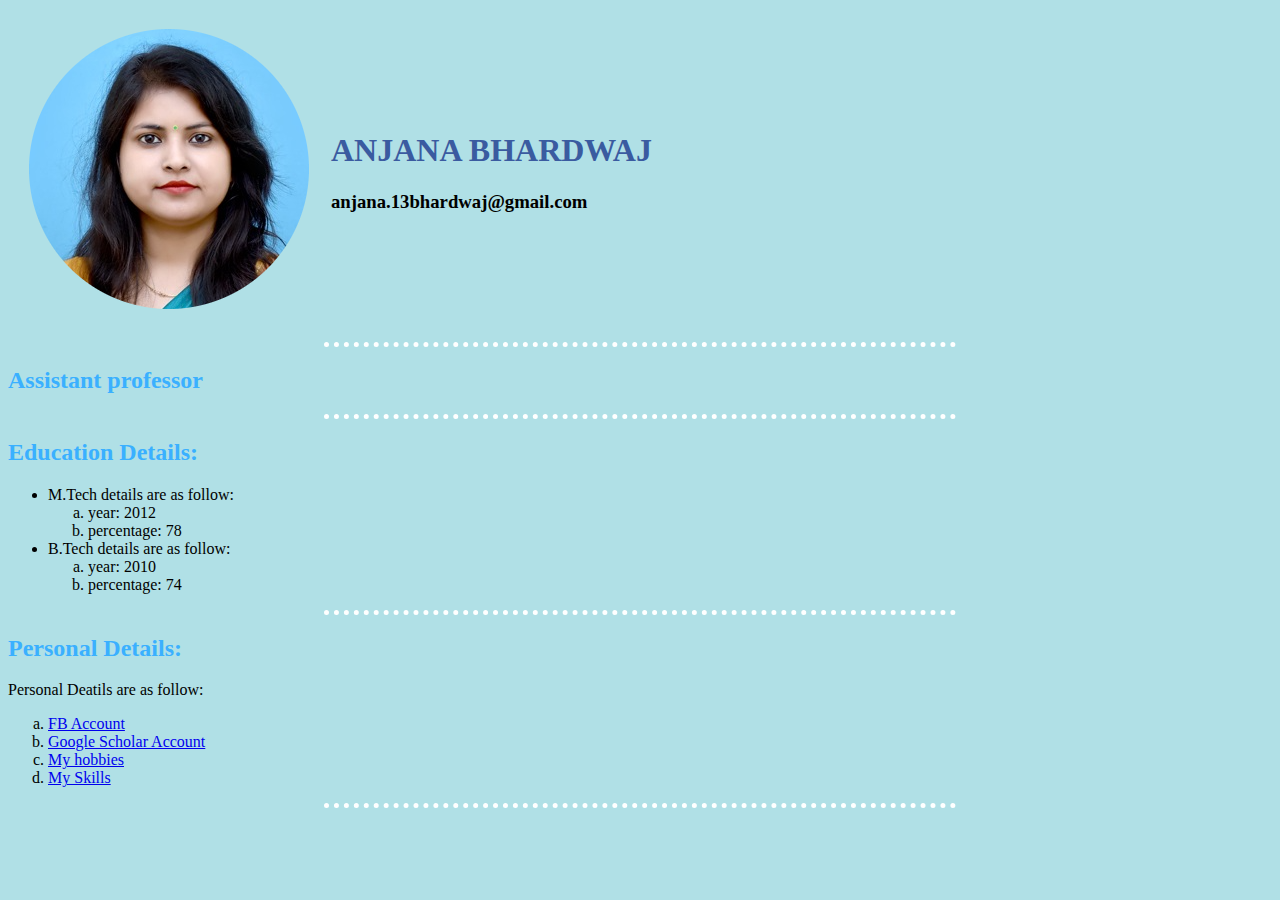
<file: index.html>
<!DOCTYPE html>
<html <head>
<meta charset="utf-8">
<title> ♥ Anjana's CV </title>
<link rel="stylesheet" href="style.css">
</head>
<body>
  <table cellspacing="20">
    <tr>
      <td>  <img src="me.png" alt="Anjana Profile picture"></td>
      <td> <h1> ANJANA BHARDWAJ </h1>
    <h3> <a href="anjana.13bhardwaj@gmail.com"></a> anjana.13bhardwaj@gmail.com</h3>  </td>
    </tr>
  </table>

  <hr>

     <h2>Assistant professor</h2>
    <hr>
  <h2> Education Details: <br> </h2>
  <ul>
    <li>M.Tech details are as follow: </li>
    <ol type="a">
      <li>year: 2012 </li>
      <li> percentage: 78</li>
    </ol>
    <li>B.Tech details are as follow:</li>
    <ol type="a">
      <li>year: 2010 </li>
      <li> percentage: 74</li>
    </ol>
    </ul>
  <hr>
  <h2> Personal Details: </h2>
    <li>Personal Deatils are as follow:</li>
    <ol type="a">
      <li><a href="https://www.facebook.com/anjana.bhardwaj.96">FB Account</a></li>
      <li><a href="https://scholar.google.com/citations?user=i6bs7LcAAAAJ&hl=en">Google Scholar Account</a></li>
      <li><a href="hobby.html"> My hobbies</a></li>
      <li><a href="My skills table.html"> My Skills</a> </li>
    </ol>
    <hr>

</body>
</html>
</file>
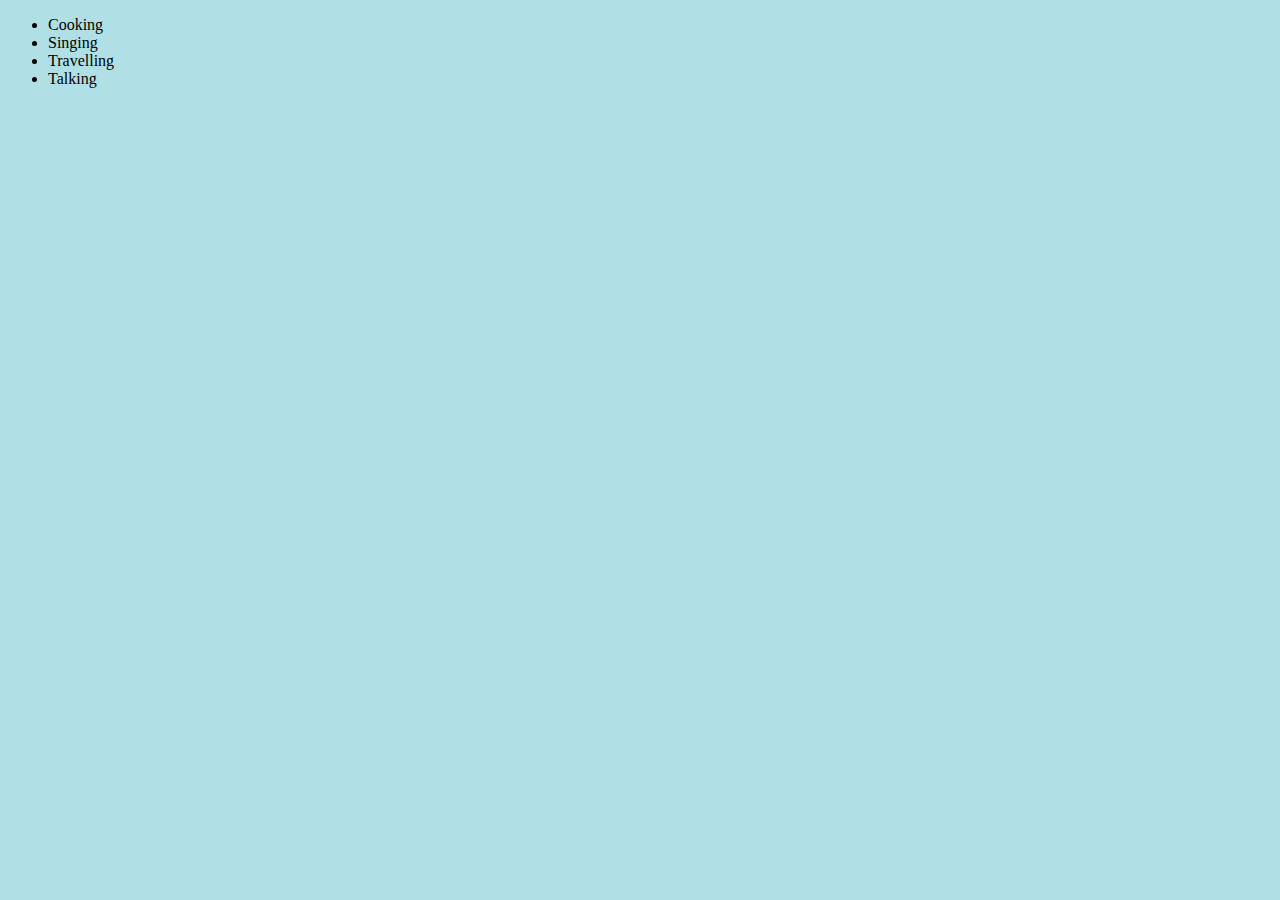
<file: hobby.html>
<!DOCTYPE html>
<html lang="en" dir="ltr">

<head>
  <meta charset="utf-8">
  <title></title>
  <link rel="stylesheet" href="style.css">
</head>

<body>
<ul>
  <li>Cooking</li>
  <li>Singing</li>
  <li>Travelling</li>
  <li>Talking</li>
</ul>
  
</body>

</html>
</file>
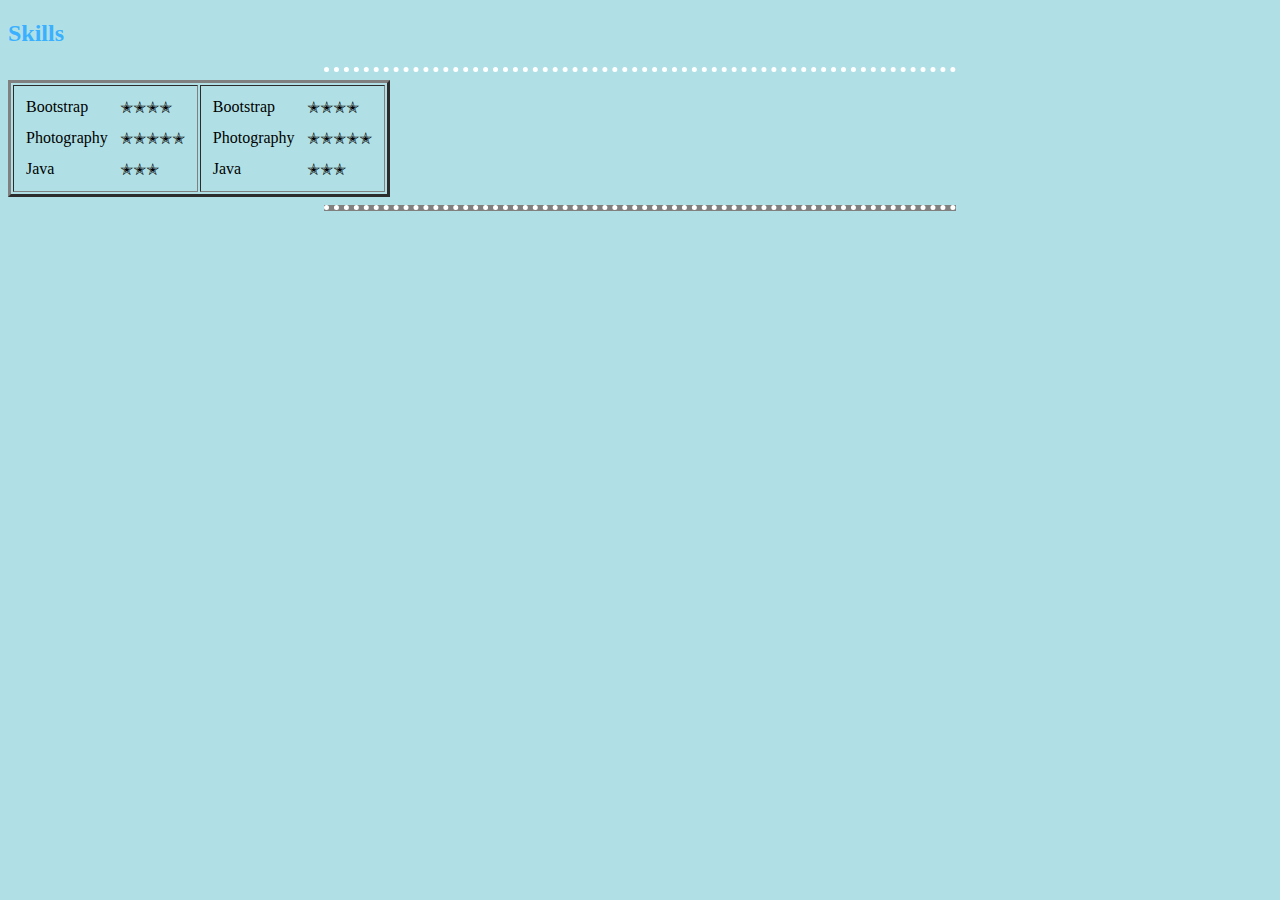
<file: My skills table.html>
<!DOCTYPE html>
<html lang="en" dir="ltr">

<head>
  <meta charset="utf-8">
  <title></title>
<link rel="stylesheet" href="style.css">
</head>

<body>
<h2>Skills</h2>
<hr>
<table border="3">
  <td>
    <table cellspacing="10">
      <tr>
        <td>Bootstrap</td>
        <td> ✭✭✭✭ </td>
      </tr>
      <tr>
        <td>Photography</td>
        <td> ✭✭✭✭✭ </td>
      </tr>
      <tr>
        <td>Java</td>
        <td> ✭✭✭ </td>
      </tr>
    </table>
  </td>
  <td>
    <table cellspacing="10">
      <tr>
        <td>Bootstrap</td>
        <td> ✭✭✭✭ </td>
      </tr>
      <tr>
        <td>Photography</td>
        <td> ✭✭✭✭✭ </td>
      </tr>
      <tr>
        <td>Java</td>
        <td> ✭✭✭ </td>
      </tr>
    </table>
  </td>
  </table>
  <hr size= "3" noshade>
</body>

</html>
</file>
<file: style.css>
body
{
background-color: powderblue;
}
hr
{
width: 50%;
border-style:none;
border-top-style: dotted;
border-color: white;
border-top-width: 5px;
}
h1
{
  color: #3A5BA0;
}
h2
{
  color: #3AB0FF;
}
img:hover
{
  background-color: blue;
}
h1:hover
{
  background-color: green;
}
h2:hover
{
  background-color: yellow;
}
h2:hover
{
  background-color: black;
}
h3:hover
{
  background-color: red;
}
</file>
